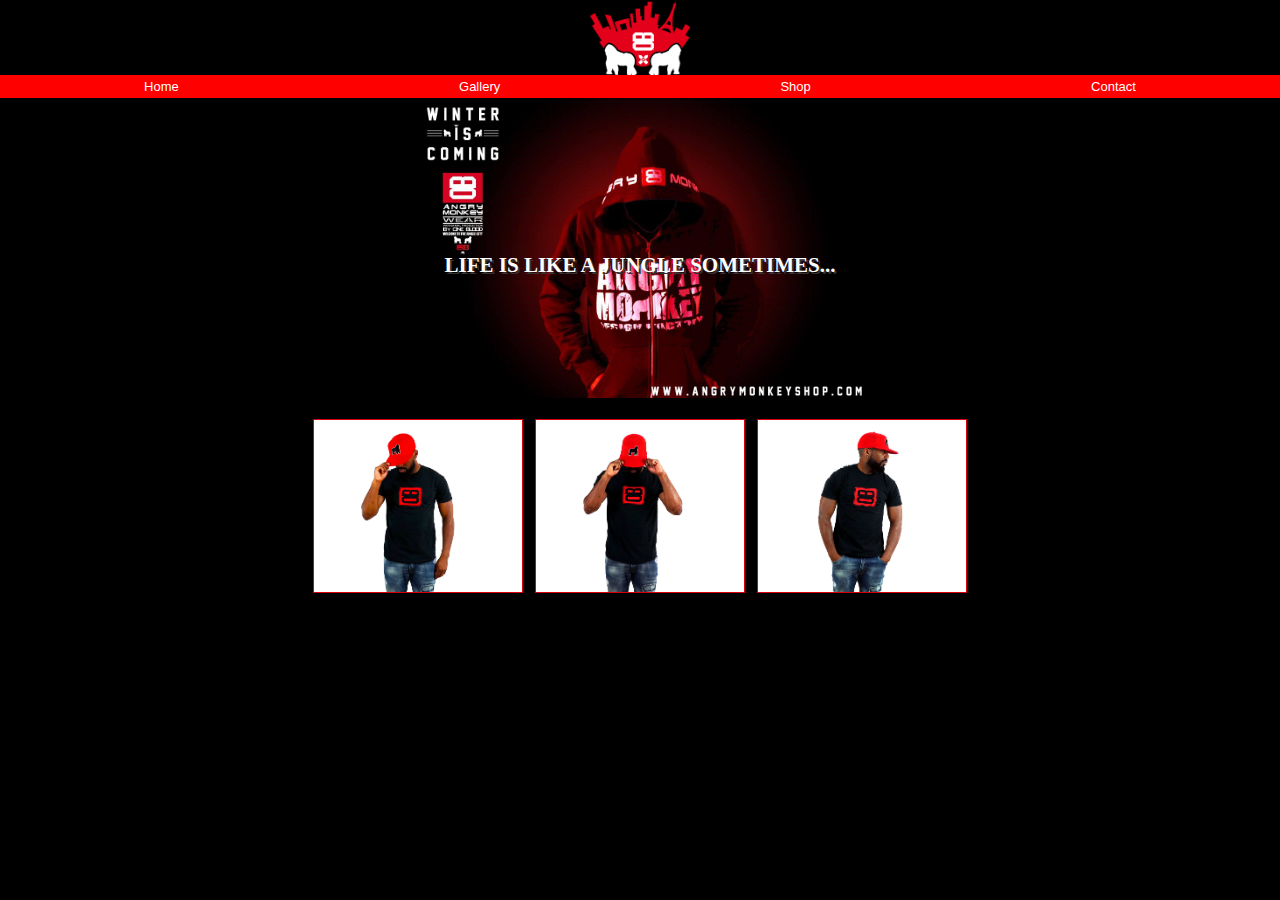
<file: index.html>
<!DOCTYPE html>
<html>

<head>
	<meta charset="utf-8" />
	<meta http-equiv="X-UA-Compatible" content="IE=edge">
	<meta name="viewport" content="width=device-width" />
	<title>Angrymonkeywear official website</title>
	<link href="style.css" rel="stylesheet" type="text/css" />

	</header>

<body>
	<!-- LOGO TOP -->
	<header>
		<div class="logotop">
			<img alt="logotop" src="Source/logobat.png">
		</div>
		<!-- BARRE DE NAVIGATION -->
		<ul>
			<li><a href="index.html">Home</a></li>
			<li><a href="gallery.html">Gallery</a></li>
			<li><a href="shop.html">Shop</a></li>
			<li><a href="contact.html">Contact</a></li>
		</ul>

		<div class="container">
			<div class="welcome position">
				<h1>Life is like a jungle sometimes...</h1>
			</div>
		</div>
	</header>
	<main class="main">
		<section class="community">
			<div class="communityPicture">
				<a href="https://www.facebook.com/angrymonkeywearofficiel/photos/?ref=page_internal"><img
						src="Source/shooting/franckycapv1.jpg"
						onmouseover="this.src='source/Socialmedia/imgfacebook2.jpg'"
						onmouseout="this.src='Source/shooting/franckycapv1.jpg'" /></a>

				<a href="https://www.youtube.com/user/ANGRYMONKEYWEAR"><img src="Source/shooting/franckycapv4.jpg"
						onmouseover="this.src='source/Socialmedia/imgyoutube2.jpg'"
						onmouseout="this.src='Source/shooting/franckycapv4.jpg'" /></a>


				<a href="https://www.instagram.com/angrymonkeywear/"><img src="Source/shooting/franckycapv2.jpg"
						onmouseover="this.src='source/Socialmedia/imginstagram2.jpg'"
						onmouseout="this.src='Source/shooting/franckycapv2.jpg'" /></a>



			</div>
		</section>
		</form>

	</main>

	<footer class="footer"></footer>
	<script src="script.js"></script>
</body>

</html>
</file>
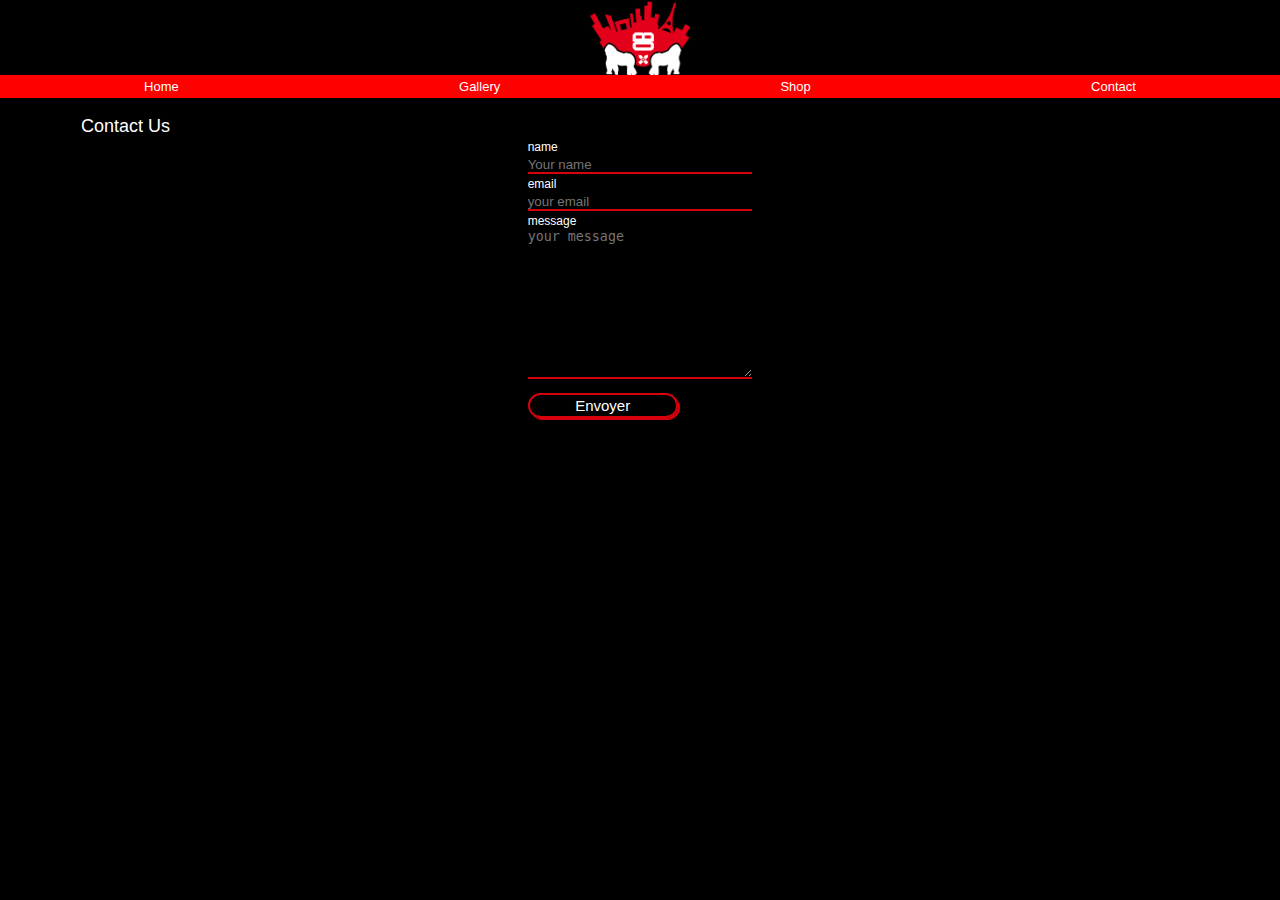
<file: contact.html>
<!DOCTYPE html>
<html lang="en">

<head>
   <meta charset="UTF-8">
   <meta http-equiv="X-UA-Compatible" content="IE=edge">
   <meta name="viewport" content="width=device-width, initial-scale=1.0">
   <link href="style.css" rel="stylesheet" type="text/css" />
   <title>contact</title>
</head>

<body>
   <header>
      <!-- LOGOTOP -->
      <div class="logotop">
         <img alt="logotop" src="Source/logobat.png">
      </div>
      <!-- BARRE DE NAVIGATION  -->
      <ul>
         <li><a href="index.html">Home</a></li>
			<li><a href="gallery.html">Gallery</a></li>
			<li><a href="shop.html">Shop</a></li>
			<li><a href="contact.html">Contact</a></li>
      </ul>
   </header>
   <main class="main">
   </main>
   <footer class="footer"></footer>
   <script src="contact.js"></script>
</body>
</html>
</file>
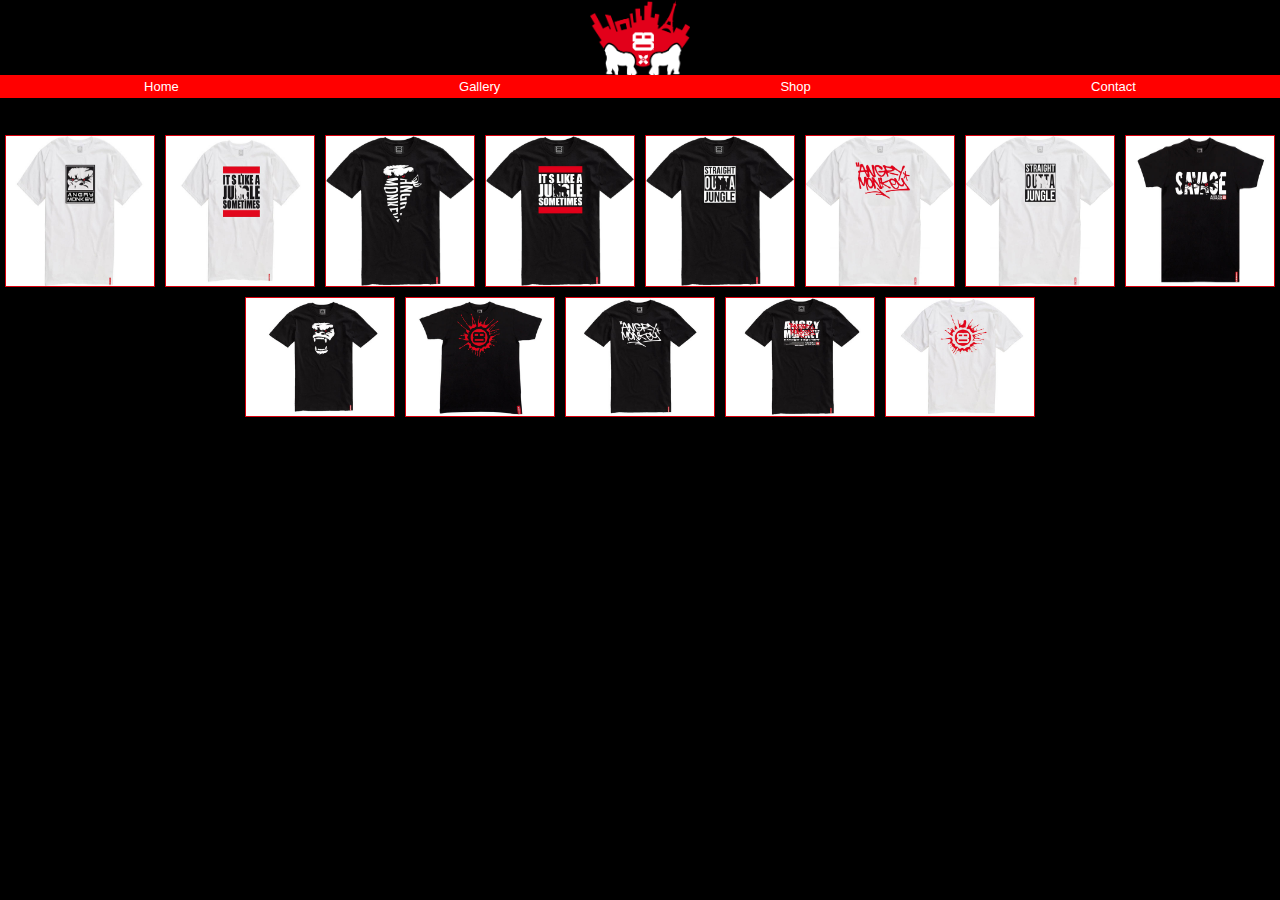
<file: shop.html>
<!DOCTYPE html>
<html lang="en">

<head>
    <meta charset="UTF-8">
    <meta http-equiv="X-UA-Compatible" content="IE=edge">
    <meta name="viewport" content="width=device-width, initial-scale=1.0">
    <link href="style.css" rel="stylesheet" type="text/css" />
    <title>Gallery</title>
</head>

<body>
    <header>
        <!-- LOGOTOP -->
        <div class="logotop">
            <img alt="logotop" src="Source/logobat.png">
        </div>
        <!-- BARRE DE NAVIGATION  -->
        <ul>
            <li><a href="index.html">Home</a></li>
			<li><a href="gallery.html">Gallery</a></li>
			<li><a href="shop.html">Shop</a></li>
			<li><a href="contact.html">Contact</a></li>
        </ul>
        <!-- GALERIE D'IMAGE -->
        <h1 class="h1">Shop</h1>
    </header>
    <main class="main">
        <section class="shop">
            <div class="container-shop">
                <!--Shop img js-->
            </div>
        </section>
    </main>
    <footer class="footer"></footer>
    <script src="shop.js"></script>
</body>
</html>
</div>
</file>
<file: style.css>
* {
	margin: 0;
	padding: 0;
	box-sizing: border-box;
}

body {
	background-color: black;
	
	
}

/* -------------  LOGO DU TOP------------*/
.logotop {
	display: flex;
	justify-content: center;
	align-items: center;
}
.logotop img {
	width: 100px;
	height: 75px;
}

/* -------------BARRE DE NAVIGATION------------ */

ul {
	background: red;
	display: flex;
	justify-content: space-around;
	padding: 4px;
	font-family: Impact, Haettenschweiler, 'Arial Narrow Bold', sans-serif;
	font-size: small;
}

ul li {
	list-style: none;
}

ul li a {
	color: white;
	text-decoration: none;
	transition: ease-in-out 0.6s;
}

ul li a:hover {
	color: #000;
}


						/* PHRASE ET PHOTO INTRO */


.socialpub h1 {
	font-family: Impact;
	font-size: smaller;
}

.news {
	color: greenyellow;
}

.forget {
	text-align: center;
	color: #D8000C;
	font-size: smaller;
}
							/* IMAGE ACCUEIL HOODIE */

.welcome {
	background: url(./Source/hoodies/hoodie-v2.jpg) no-repeat center;
	background-size: contain;
	height: 300px;
}
.position {
	display: flex;
	flex-direction: column;
	align-items: center;
}

/* POSITION IMAGE ACCUEIL */

.position h1 {

	margin-top: 155px;
	color: #fff;
	font-size: 21px;
	text-transform: uppercase;
	text-shadow: 2px 2px #333;
	
}
		/* 3 PHOTOS FRANCKY */

.communityPicture {
	display: flex;
	flex-wrap: wrap;
	justify-content: center;
	gap: 12px;
	margin: 21px;
}
.communityPicture img {
	width: 100%;
	height: auto;
	max-width: 210px;
	object-fit: cover;
	border: solid 1px #D8000C;
}
.container-shop {
	display: flex;
	flex-wrap: wrap;
	justify-content: center;
	gap: 10px;
}
.container-shop img {
	width: 100%;
	max-width: 150px;
	height: auto;
	border: solid 1px #D8000C;
}

/* @media only screen and (max-width: 600px) {
	.position h1 {
		font-size: 16px;
		text-align: center;
		text-shadow: 1px 1px 1px#000;
	}
} */

					/* GALLERY */

.gallery {
	margin-top: 21px;
}

.gallery-container {
	display: flex;
	flex-wrap: wrap;
	justify-content: center;
	gap: 10px;
}
.gallery-container img {
	width: 100%;
	max-width: 150px;
	height: auto;
	border: solid 1px white;
}
.main h1 {
	font-weight: 300;
	font-size: 18px;
	padding-top: 18px;
	padding-left: 81px;
	font-family: Impact, Haettenschweiler, 'Arial Narrow Bold', sans-serif;
}
.contact {
	display: flex;
	flex-wrap: wrap;
	font-family: Impact, Haettenschweiler, 'Arial Narrow Bold', sans-serif;
}
.form-contact {
	display: flex;
	flex-direction: column;
	flex-wrap: wrap;
	justify-content: center;
	margin: 0 auto;
}
.btn {
	text-align: center;
	border: solid 2px #D8000C;
	box-shadow: 2px 2px #D8000C;
	border-radius: 18px;
	color:#fff;
	text-decoration: none;
	width: 150px;
	padding: 2px;
	font-size: 15px;
	transition: ease-in-out 0.5s;
	margin-top: 10px;
}
.btn:hover {
	background-color: #D8000C;
}

.name label,
.email label,
.message label {
color: #fff;
font-size: 12px;
font-weight: 200;
}
.name input,
.email input,
.message textarea {
	background: none;
	border: none;
	border-bottom: solid 2px #D8000C ;
	width: 100%;
	color:#fff;
} 
.name input:focus,
.email input:focus,
.message textarea:focus {
	outline: none;
}

.message textarea {
	height: 150px;
}
 @media only screen and (max-width: 600px) {
	.position h1 {
		font-size: 16px;
		text-align: center;
		text-shadow: 1px 1px 1px#000;
	}
}
</file>
